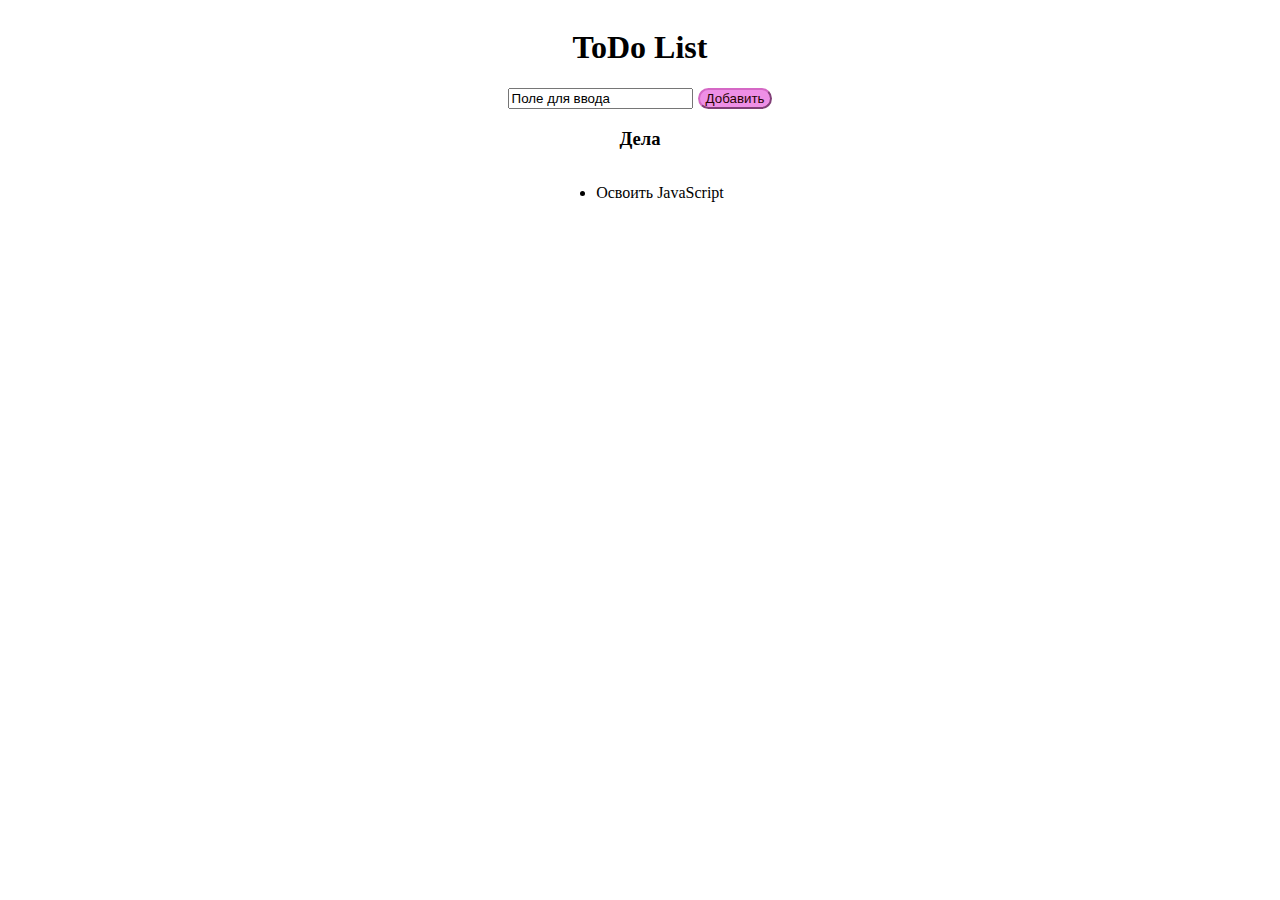
<file: index.html>
<!DOCTYPE html>
<html lang="en">
    <head>
        <meta charset="utf-8">
        <meta http-equiv="X-UA-Compatible" content="IE=edge">
        <title>ToDo List</title>
        <meta name="description" content="">
        <meta name="viewport" content="width=device-width, initial-scale=1">
        <link rel="stylesheet" href="/assets/style/style.css">
        <link rel="stylesheet" href="">
    </head>
    <header class="header">
        <h1 id="header-text">ToDo List</h1>
    </header>

    <body>
        <div class="container">
            <div ad="section-input">
                <input id="newTask" type="text" value="Поле для ввода" />
            </div>
            <div id="section-button">
                <button class="addTaskButton" onclick="addTask()" >Добавить</button>
            </div>
        </div>
        <div class="container">
            <h3>Дела</h3>
        </div>
        <div class="container">
            <ul id="toDo">
                <li>
                    <label id="first" >Освоить JavaScript</label>
                </li>
            </ul>
        </div>
        <script src="/assets/style/index.js"></script>
    </body>
</html>
</file>
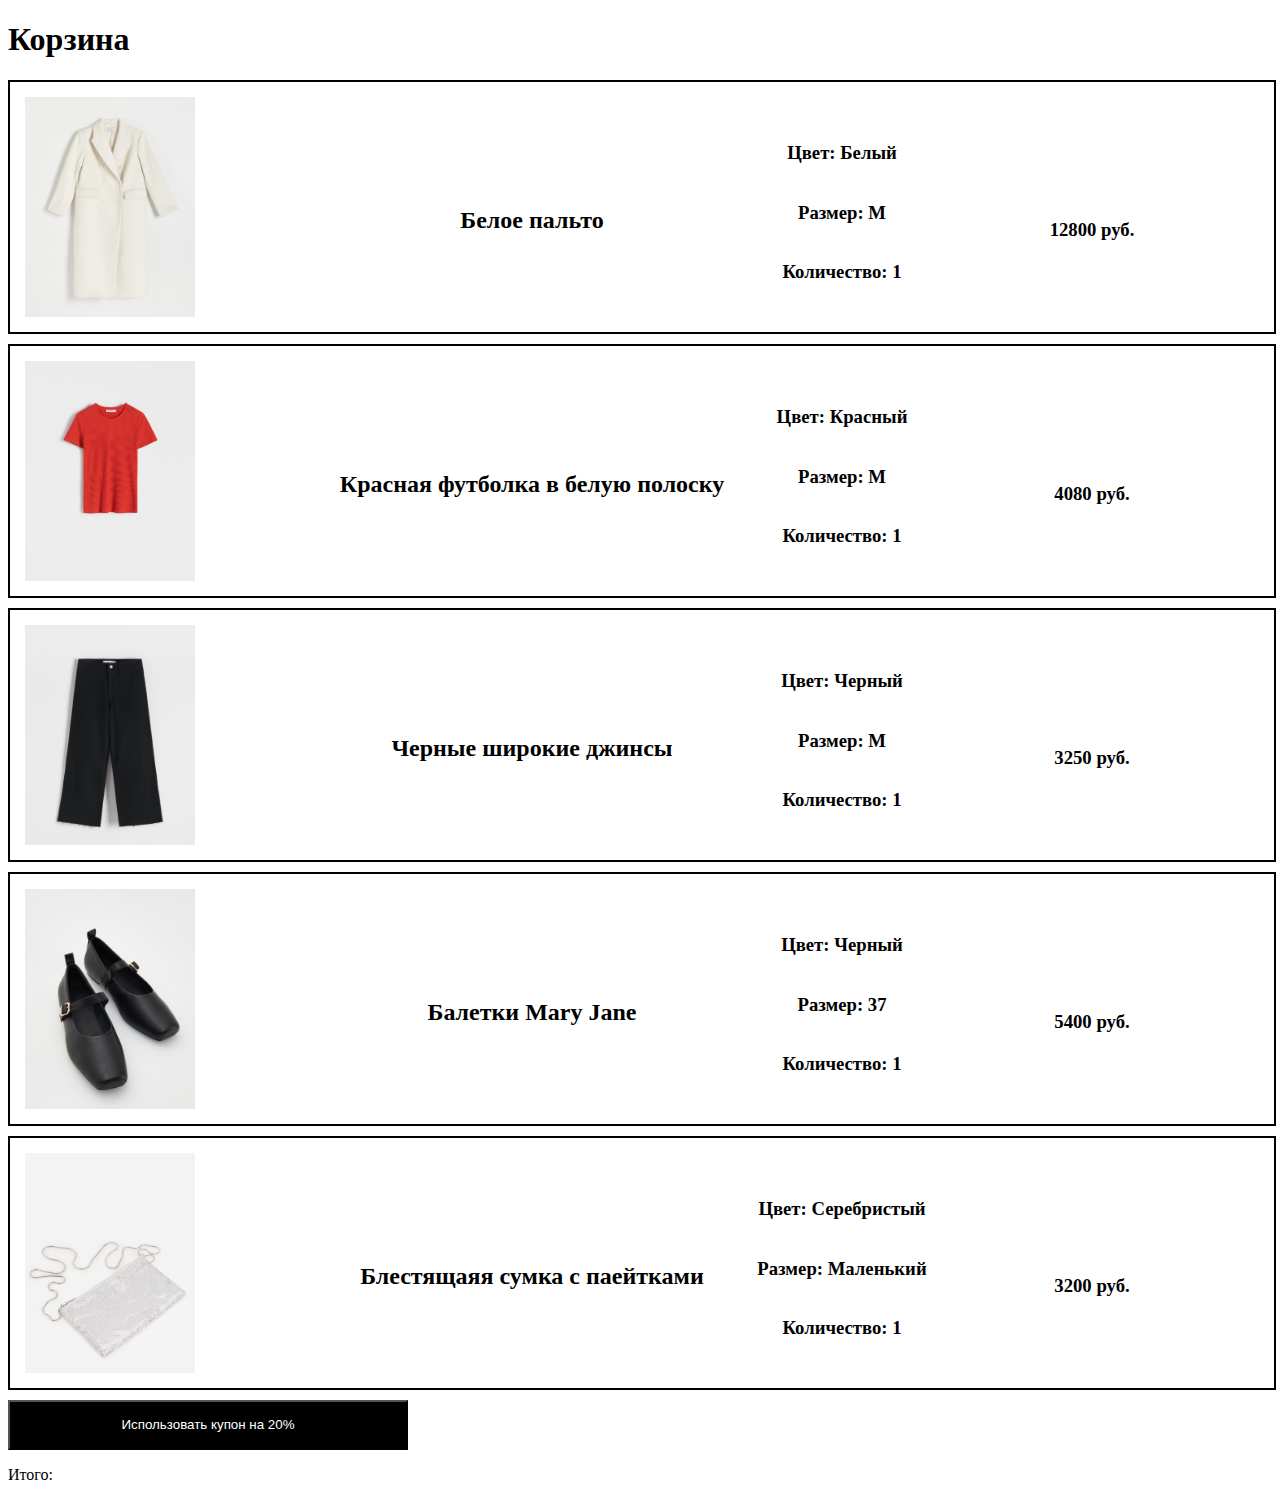
<file: Backet task/index.html>
<!DOCTYPE html>
<html lang="en">
    <head>
        <meta charset="utf-8">
        <meta http-equiv="X-UA-Compatible" content="IE=edge">
        <title>ToDo List</title>
        <meta name="description" content="">
        <meta name="viewport" content="width=device-width, initial-scale=1">
        <link rel="stylesheet" href="/Backet task/assets/style/basket.css">
        <link rel="stylesheet" href="">
    </head>
    <header class="header">
        <h1 id="header-text">Корзина</h1>
    </header>

    <body>
        <div class="container">
            <div class="item item-1">
                <img id="cloth" src="/Backet task/assets/img/coat.png" alt="white coat" />
                <div class="discription">
                    <h2 class="name">Белое пальто</h2>
                    <h3 class="discription">
                        <p>Цвет: Белый</p>
                        <p>Размер: М</p>
                        <p>Количество: 1</p>
                    </h3>
                </div>
                <div class="price-box">
                    <h3 id="price">12800 руб.</h3>
                </div>
            </div>
            <div class="item item-2">
                <img id="cloth" src="/Backet task/assets/img/red shirt.png" alt="shirt" />
                <div class="discription">
                    <h2 class="name">Красная футболка в белую полоску</h2>
                    <h3 class="discription">
                        <p>Цвет: Красный</p>
                        <p>Размер: М</p>
                        <p>Количество: 1</p>
                    </h3>
                </div>
                <div class="price-box">
                    <h3 id="price">4080 руб.</h3>
                </div>
            </div>
            <div class="item item-3">
                <img id="cloth" src="/Backet task/assets/img/jeans.png" alt="black jeans" />
                <div class="discription">
                    <h2 class="name">Черные широкие джинсы</h2>
                    <h3 class="discription">
                        <p>Цвет: Черный</p>
                        <p>Размер: М</p>
                        <p>Количество: 1</p>
                    </h3>
                </div>
                <div class="price-box">
                    <h3 id="price">3250 руб.</h3>
                </div>
            </div>
            <div class="item item-4">
                <img id="cloth" src="/Backet task/assets/img/ballerinas.png" alt="shoes" />
                <div class="discription">
                    <h2 class="name">Балетки Mary Jane</h2>
                    <h3 class="discription">
                        <p>Цвет: Черный</p>
                        <p>Размер: 37</p>
                        <p>Количество: 1</p>
                    </h3>
                </div>
                <div class="price-box">
                    <h3 id="price">5400 руб.</h3>
                </div>
            </div>
            <div class="item item-5">
                <img id="cloth" src="/Backet task/assets/img/bag.png" alt="bag" />
                <div class="discription">
                    <h2 class="name">Блестящаяя сумка с паейтками</h2>
                    <h3 class="discription">
                        <p>Цвет: Серебристый</p>
                        <p>Размер: Маленький</p>
                        <p>Количество: 1</p>
                    </h3>
                </div>
                <div class="price-box">
                    <h3 id="price">3200 руб.</h3>
                </div>
            </div>
            <div class="down-box">
                <button class="discount" onclick="calculateDiscount()">Использовать купон на 20%</button>
                <p id="paragraph">Итого:</p>
                <p id="total"></p>
            </div>
        </div>
        <script src="/Backet task/assets/style/basket.js"></script>
    </body>
</html>
</file>
<file: assets/style/style.css>
.addTaskButton{
    color: #280303;
    background-color: #ee8fe6;
    border-color: #d568c5;
    border-radius: 1rem;

}

.container{
    justify-content: center;
    display: flex;
    gap: 5px;
}

.header{
    justify-content: center;
    display: grid;
}
.done{
    font-style: italic;
    text-decoration: line-through;
    text-decoration-color: chartreuse;
}
</file>
<file: Backet task/assets/style/basket.css>
.container{
    display: flex;
    flex-direction: column;
}
.item{
    width:100%;
    height:250px;
    border: 2px solid black;
    border-spacing: 5px;
    margin-bottom: 10px;
    display: flex;
    flex-direction: column;
}

.price-container{
    
    display: flex;
    flex-direction: column;
    align-items: center;
    justify-content: center;
}

#cloth{
    width: 170px;
    height: 220px;
    margin-top: 15px;
    margin-left: 15px;

}
.discription{
    margin-top: -130px;
    margin-left: 200px;
    display: flex;
    flex-direction: column;
    align-items: center;
    justify-content: center;
}
.name{
    margin-left: -420px;
}
.price-box{
    margin-top: -120px;
    margin-left: 900px;
    display: flex;
    flex-direction: column;
    align-items: center;
    justify-content: center;
}
#price{
    display: flex;
    flex-direction: column;
    align-items: center;
    justify-content: center;
}
.discount{
    width: 400px;
    height:50px;
    background-color: black;
    color: white;
}
.paragraph{
font-family: 'Courier New', Courier, monospace;
font-style: bold;
}
.h3 {
    font-size: 20px;
}
</file>
